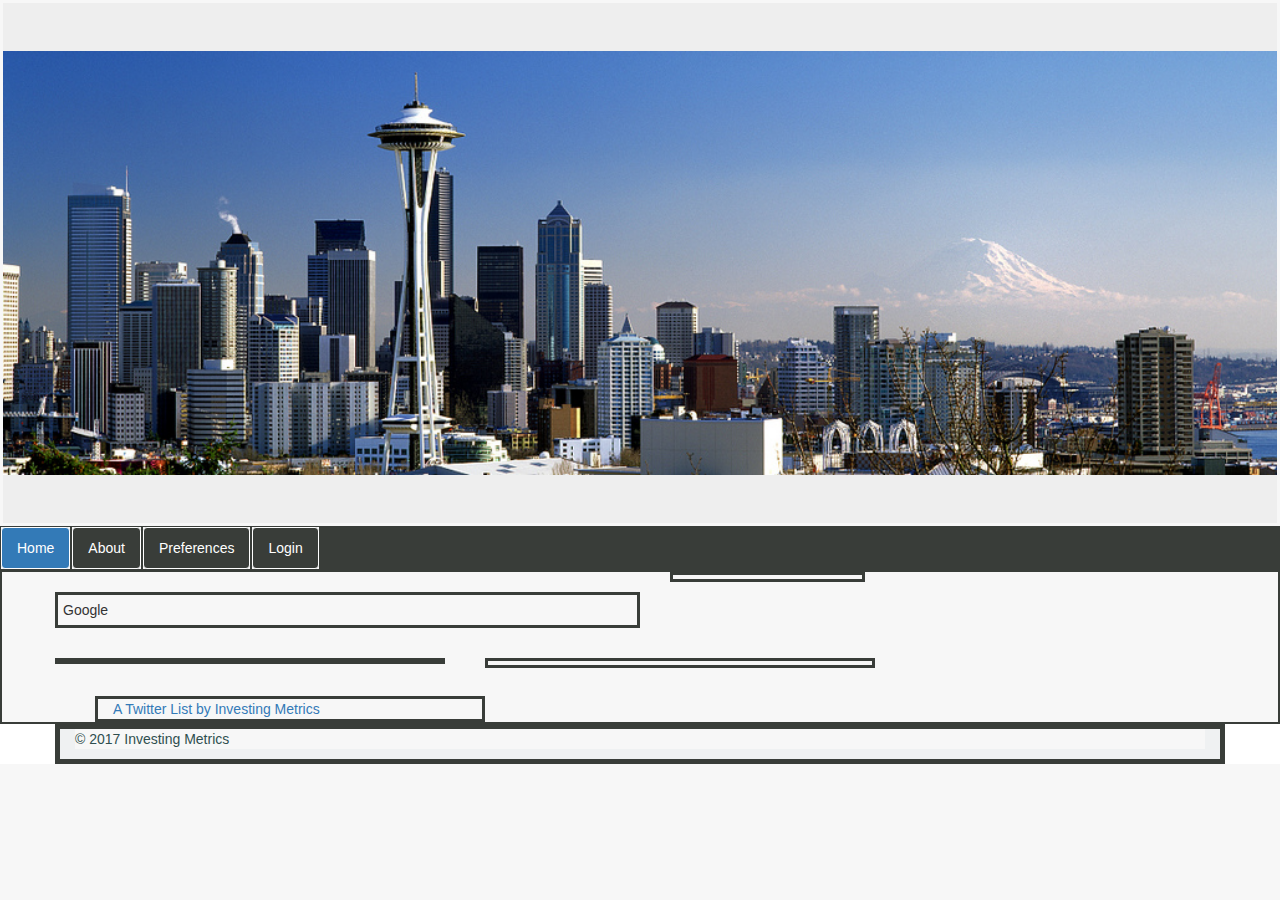
<file: index.html>
<!DOCTYPE html>
        <html>

        <head>
          <meta charset="utf-8">
          <meta http-equiv="X-UA-Compatible" content="IE=edge">
          <title>InvestingMetrics</title>
          <meta name="description" content="An investing website">
          <link rel="stylesheet" href="invest.css">
          <link rel="stylesheet" href="https://maxcdn.bootstrapcdn.com/bootstrap/3.3.6/css/bootstrap.min.css"/>
          <script
              src="https://code.jquery.com/jquery-3.2.1.min.js"
              integrity="sha256-hwg4gsxgFZhOsEEamdOYGBf13FyQuiTwlAQgxVSNgt4="
              crossorigin="anonymous">
          </script>
        </head>
        <body>
        <header>
          <div class = "jumbotron" id = "top">
              <img src = "investingMetrics.jpeg" width = 100% height = 10% alt = "InvestingMetrics"/>
          </div>
          <div class = "navcon">
                <ul class = "nav nav-pills">
                    <li role = "presentation" class = "active"><a href = "index.html">Home</a></li>
                    <li role = "presentation"><a href = "about.html">About</a></li>
                    <li role = "presentation"><a href = "preferences.html">Preferences</a></li>
                    <li role = "presentation"><a id = "loginout" href = "login.html">Login</a></li>
                </ul>
            </div>
        </header>
        <main id = "main">
            <div class = "container">
            <div class = "row">
          <div class = "col-md-6" id = "search">
            <script>
            (function() {
              var cx = '007378197279746476069:waq9p0lcgmw';
              var gcse = document.createElement('script');
              gcse.type = 'text/javascript';
              gcse.async = true;
              gcse.src = 'https://cse.google.com/cse.js?cx=' + cx;
              var s = document.getElementsByTagName('script')[0];
              s.parentNode.insertBefore(gcse, s);
            })();
            </script>
            <gcse:searchbox>Google</gcse:searchbox><!-- for search bar/button -->
                </div>
                <div class = "col-md-2" id = "facebook">
                <div id="fb-root"></div>
                <div class="fb-like" data-href="https://www.facebook.com/Investing-Metrics-282314585526093/?fref=hovercard" data-width="100" data-layout="standard" data-action="like" data-size="small" data-show-faces="true" data-share="true">
                </div>
                          <script>(function(d, s, id) {
            var js, fjs = d.getElementsByTagName(s)[0];
            if (d.getElementById(id)) return;
            js = d.createElement(s); js.id = id;
            js.src = "//connect.facebook.net/en_US/sdk.js#xfbml=1&version=v2.8&appId=1344396045626416";
            fjs.parentNode.insertBefore(js, fjs);
            }(document, 'script', 'facebook-jssdk'));
          </script>
          <script>
          window.fbAsyncInit = function() {
            FB.init({
            appId      : '1344396045626416',
            xfbml      : true,
            version    : 'v2.8'
            });
            FB.AppEvents.logPageView();
          };

          (function(d, s, id){
           var js, fjs = d.getElementsByTagName(s)[0];
           if (d.getElementById(id)) {return;}
           js = d.createElement(s); js.id = id;
           js.src = "//connect.facebook.net/en_US/sdk.js";
           fjs.parentNode.insertBefore(js, fjs);
           }(document, 'script', 'facebook-jssdk'));
              </script>
            </div>
          </div>
            </div>
            <div class = "container">
                <div class = "row"><p>   </p></div>
            <div class = "row">
          <div class = "col-md-4" id = "left">
            <gcse:searchresults></gcse:searchresults>
          </div>
          <div class = "col-md-4" id = "middle">
        <div id="results">
        </div>
          </div>
        <aside class = "col-md-4" id = "right">
          <div id = "twitter">
            <!-- for Twitter Feed -->
              <a class="twitter-timeline" data-width="300" data-height="600" data-theme="dark" href="https://twitter.com/JustCSThings/lists/investingmetrics">A Twitter List by Investing Metrics</a> <script async src="//platform.twitter.com/widgets.js" charset="utf-8"></script>
            <script>!function(d,s,id){var js,fjs=d.getElementsByTagName(s)[0],p=/^http:/.test(d.location)?'http':'https';if(!d.getElementById(id)){js=d.createElement(s);js.id=id;js.src=p+"://platform.twitter.com/widgets.js";fjs.parentNode.insertBefore(js,fjs);}}(document,"script","twitter-wjs");</script>
          </div>
        </aside>
            </div>
                </div>
        </main>
            <div class = "container">
                <div class = "row">
        <footer class = "col-md-12" id = "footer">
          <p> &copy; 2017 Investing Metrics</p>
        </footer>
            </div>
                </div>
                                 <script>
        function getYahooStock() {
          var symbol = $('input[id=gsc-i-id1]').val();
          var url = 'http://query.yahooapis.com/v1/public/yql?q=select%20Name,Ask,Bid,DaysLow,DaysHigh,YearLow,YearHigh,MarketCapitalization,AverageDailyVolume%20from%20yahoo.finance.quotes%20where%20symbol%3D%22' + symbol + '%22&format=json&env=store%3A%2F%2Fdatatables.org%2Falltableswithkeys&callback=';

          $.getJSON(url, function(data) {
            var items = [];
            $('#results').html('');
            $.each(data.query.results.quote, function(key, val) {
              items.push('<li>' + key + ': ' + val + '</li>');

            });
            $('<ul/>', { 'class': 'my-new-list', html: items.join('')}).appendTo('#results');
          });
        };

        function doThis(){
          searchTerm = document.getElementById('gsc-i-id1').value;
          getYahooStock();
        }
        window.setInterval(doThis,2500);
        </script>
        </body>
        </html>
</file>
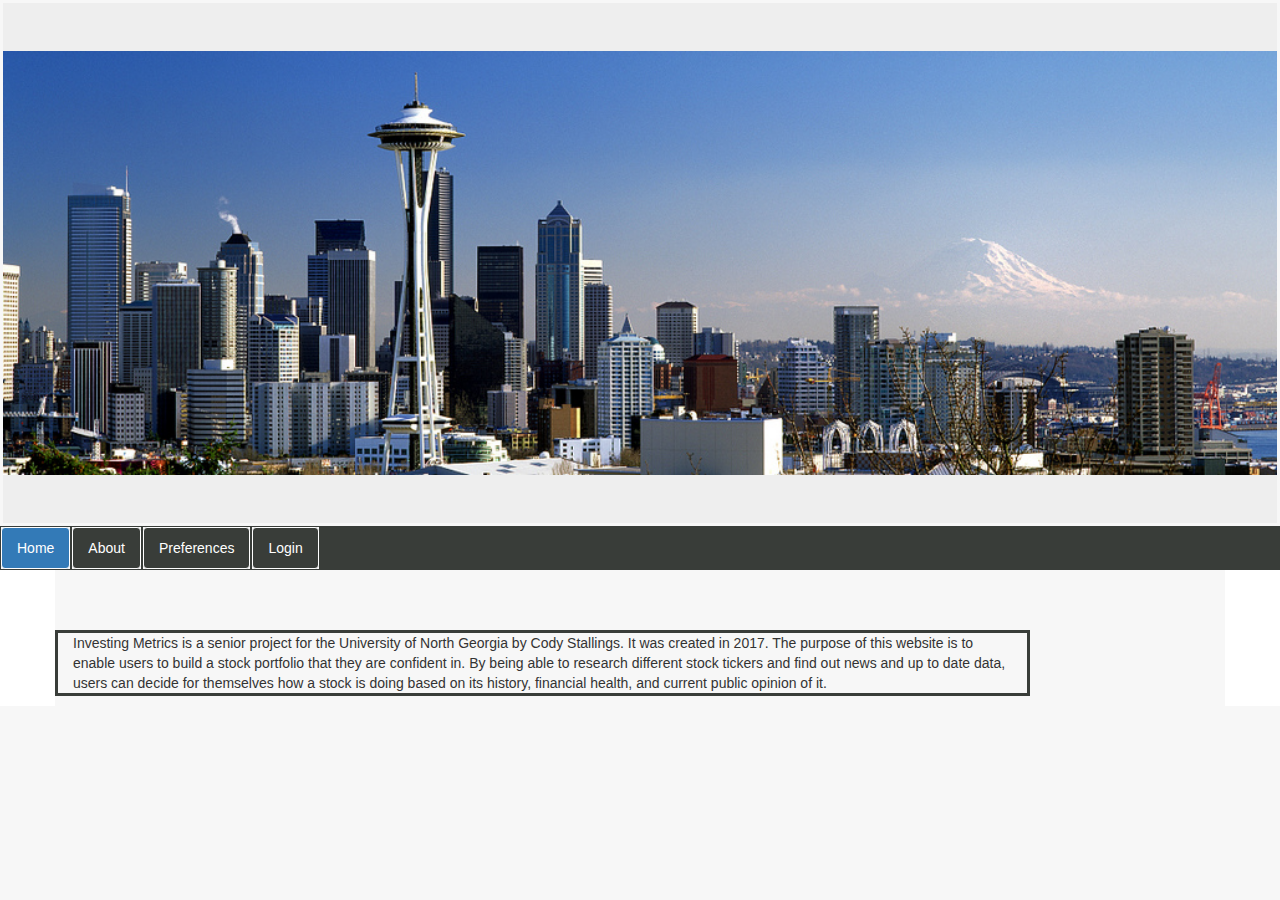
<file: about.html>
<!DOCTYPE html>
        <html>

        <head>
          <meta charset="utf-8">
          <meta http-equiv="X-UA-Compatible" content="IE=edge">
          <title>InvestingMetrics</title>
          <meta name="description" content="An investing website">
          <link rel="stylesheet" href="invest.css">
          <link rel="stylesheet" href="https://maxcdn.bootstrapcdn.com/bootstrap/3.3.6/css/bootstrap.min.css"/>
          <script
              src="https://code.jquery.com/jquery-3.2.1.min.js"
              integrity="sha256-hwg4gsxgFZhOsEEamdOYGBf13FyQuiTwlAQgxVSNgt4="
              crossorigin="anonymous">
          </script>
        </head>
        <body>
        <header>
          <div class = "jumbotron" id = "top">
              <img src = "investingMetrics.jpeg" width = 100% alt = "InvestingMetrics"/>
          </div>
          <div class = "navcon">
                <ul class = "nav nav-pills">
                    <li role = "presentation" class = "active"><a href = "index.html">Home</a></li>
                    <li role = "presentation"><a href = "about.html">About</a></li>
                    <li role = "presentation"><a href = "preferences.html">Preferences</a></li>
                    <li role = "presentation"><a id = "loginout" href = "login.html">Login</a></li>
                </ul>
          </div>
        </header>
            
            <main class = "container">
            <div class = "row">
                <p></p><p></p><p></p>
                <p class = "col-sm-10" id = "about"> Investing Metrics is a senior project for the University of North Georgia by Cody Stallings. It was created in 2017. The purpose of this website is to enable users to build a stock portfolio that they are confident in. By being able to research different stock tickers and find out news and up to date data, users can decide for themselves how a stock is doing based on its history, financial health, and current public opinion of it.</p></div></main>
        </body>
</html>
</file>
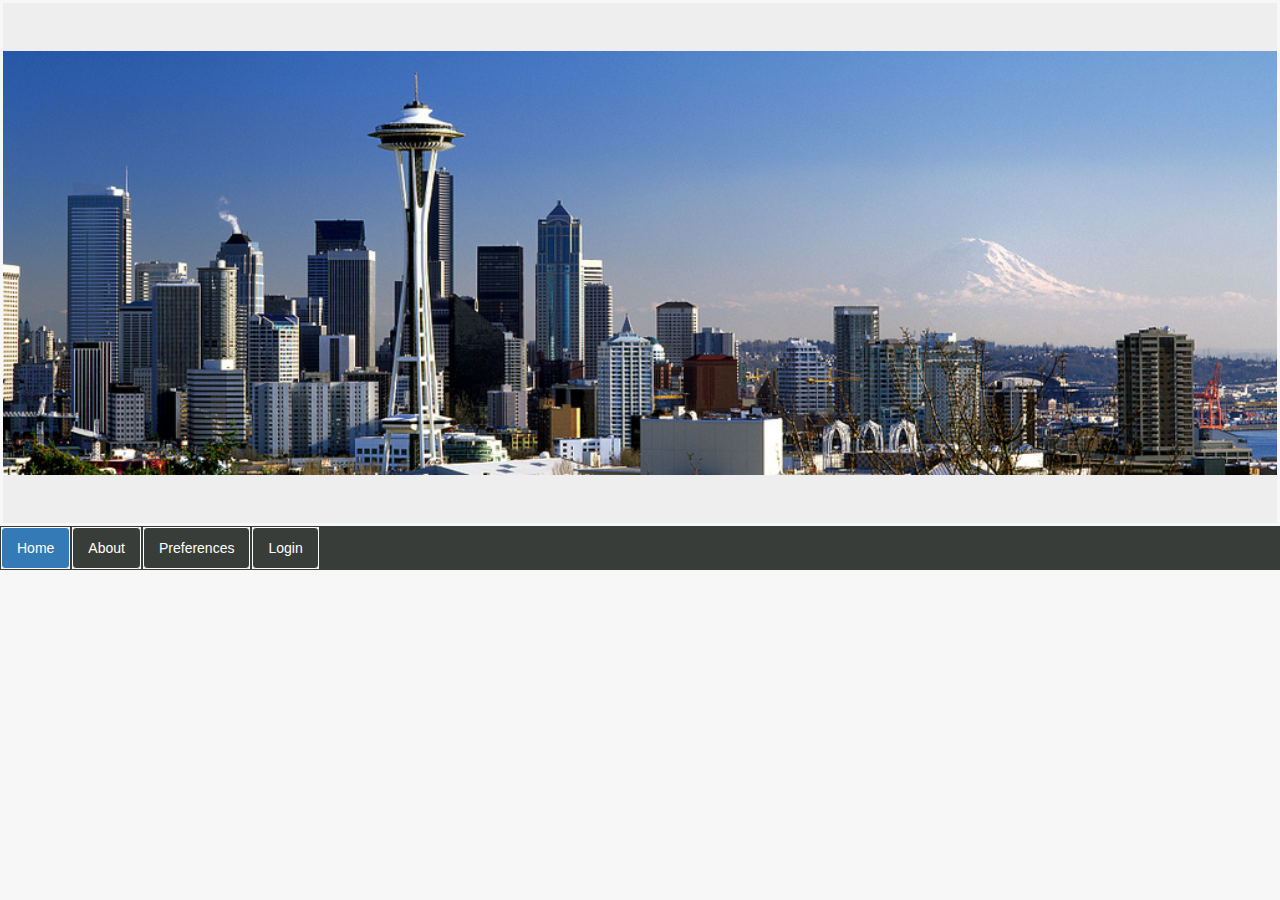
<file: login.html>
<!DOCTYPE html>
        <html>

        <head>
          <meta charset="utf-8">
          <meta http-equiv="X-UA-Compatible" content="IE=edge">
          <title>InvestingMetrics</title>
          <meta name="description" content="An investing website">
          <link rel="stylesheet" href="invest.css">
          <link rel="stylesheet" href="https://maxcdn.bootstrapcdn.com/bootstrap/3.3.6/css/bootstrap.min.css"/>
          <script
              src="https://code.jquery.com/jquery-3.2.1.min.js"
              integrity="sha256-hwg4gsxgFZhOsEEamdOYGBf13FyQuiTwlAQgxVSNgt4="
              crossorigin="anonymous">
          </script>
        </head>
        <body>
          <div id="fb-root"></div>
          <script>(function(d, s, id) {
            var js, fjs = d.getElementsByTagName(s)[0];
            if (d.getElementById(id)) return;
            js = d.createElement(s); js.id = id;
            js.src = "//connect.facebook.net/en_US/sdk.js#xfbml=1&version=v2.8&appId=1344396045626416";
            fjs.parentNode.insertBefore(js, fjs);
            }(document, 'script', 'facebook-jssdk'));
          </script>
          <script>
          window.fbAsyncInit = function() {
            FB.init({
            appId      : '1344396045626416',
            xfbml      : true,
            version    : 'v2.8'
            });
            FB.AppEvents.logPageView();
          };

          (function(d, s, id){
           var js, fjs = d.getElementsByTagName(s)[0];
           if (d.getElementById(id)) {return;}
           js = d.createElement(s); js.id = id;
           js.src = "//connect.facebook.net/en_US/sdk.js";
           fjs.parentNode.insertBefore(js, fjs);
           }(document, 'script', 'facebook-jssdk'));
        </script>
        <header>
          <div class = "jumbotron" id = "top">
              <img src = "investingMetrics.jpeg" width = 100% alt = "InvestingMetrics"/>
          </div>
          <div class = "navcon">
                <ul class = "nav nav-pills">
                    <li role = "presentation" class = "active"><a href = "index.html">Home</a></li>
                    <li role = "presentation"><a href = "about.html">About</a></li>
                    <li role = "presentation"><a href = "preferences.html">Preferences</a></li>
                    <li role = "presentation"><a id = "loginout" href = "login.html">Login</a></li>
                </ul>
          </div>
        </header>
    <script>
  window.fbAsyncInit = function() {
    FB.init({
      appId      : '1344396045626416',
      xfbml      : true,
      version    : 'v2.8'
    });
    FB.AppEvents.logPageView();
  };

  (function(d, s, id){
     var js, fjs = d.getElementsByTagName(s)[0];
     if (d.getElementById(id)) {return;}
     js = d.createElement(s); js.id = id;
     js.src = "//connect.facebook.net/en_US/sdk.js";
     fjs.parentNode.insertBefore(js, fjs);
   }(document, 'script', 'facebook-jssdk'));
</script>
<script>
  // This is called with the results from from FB.getLoginStatus().
  function statusChangeCallback(response) {
    console.log('statusChangeCallback');
    console.log(response);
    // The response object is returned with a status field that lets the
    // app know the current login status of the person.
    // Full docs on the response object can be found in the documentation
    // for FB.getLoginStatus().
    if (response.status === 'connected') {
      // Logged into your app and Facebook.
      testAPI();
    } else {
      // The person is not logged into your app or we are unable to tell.
      document.getElementById('status').innerHTML = 'Please log ' +
        'into this app.';
    }
  }

  // This function is called when someone finishes with the Login
  // Button.  See the onlogin handler attached to it in the sample
  // code below.
  function checkLoginState() {
    FB.getLoginStatus(function(response) {
      statusChangeCallback(response);
    });
  }

  window.fbAsyncInit = function() {
  FB.init({
    appId      : '{1344396045626416}',
    cookie     : true,  // enable cookies to allow the server to access 
                        // the session
    xfbml      : true,  // parse social plugins on this page
    version    : 'v2.8' // use graph api version 2.8
  });

  // Now that we've initialized the JavaScript SDK, we call 
  // FB.getLoginStatus().  This function gets the state of the
  // person visiting this page and can return one of three states to
  // the callback you provide.  They can be:
  //
  // 1. Logged into your app ('connected')
  // 2. Logged into Facebook, but not your app ('not_authorized')
  // 3. Not logged into Facebook and can't tell if they are logged into
  //    your app or not.
  //
  // These three cases are handled in the callback function.

  FB.getLoginStatus(function(response) {
    statusChangeCallback(response);
  });

  };

  // Load the SDK asynchronously
  (function(d, s, id) {
    var js, fjs = d.getElementsByTagName(s)[0];
    if (d.getElementById(id)) return;
    js = d.createElement(s); js.id = id;
    js.src = "//connect.facebook.net/en_US/sdk.js";
    fjs.parentNode.insertBefore(js, fjs);
  }(document, 'script', 'facebook-jssdk'));

  // Here we run a very simple test of the Graph API after login is
  // successful.  See statusChangeCallback() for when this call is made.
  function testAPI() {
    console.log('Welcome!  Fetching your information.... ');
    FB.api('/me', function(response) {
      console.log('Successful login for: ' + response.name);
      document.getElementById('status').innerHTML =
        'Thanks for logging in, ' + response.name + '!';
    });
  }
</script>

<!--
  Below we include the Login Button social plugin. This button uses
  the JavaScript SDK to present a graphical Login button that triggers
  the FB.login() function when clicked.
-->

<fb:login-button scope="public_profile,email" onlogin="checkLoginState();">
</fb:login-button>

<div id="status">
</div>

</body>
</html>
</file>
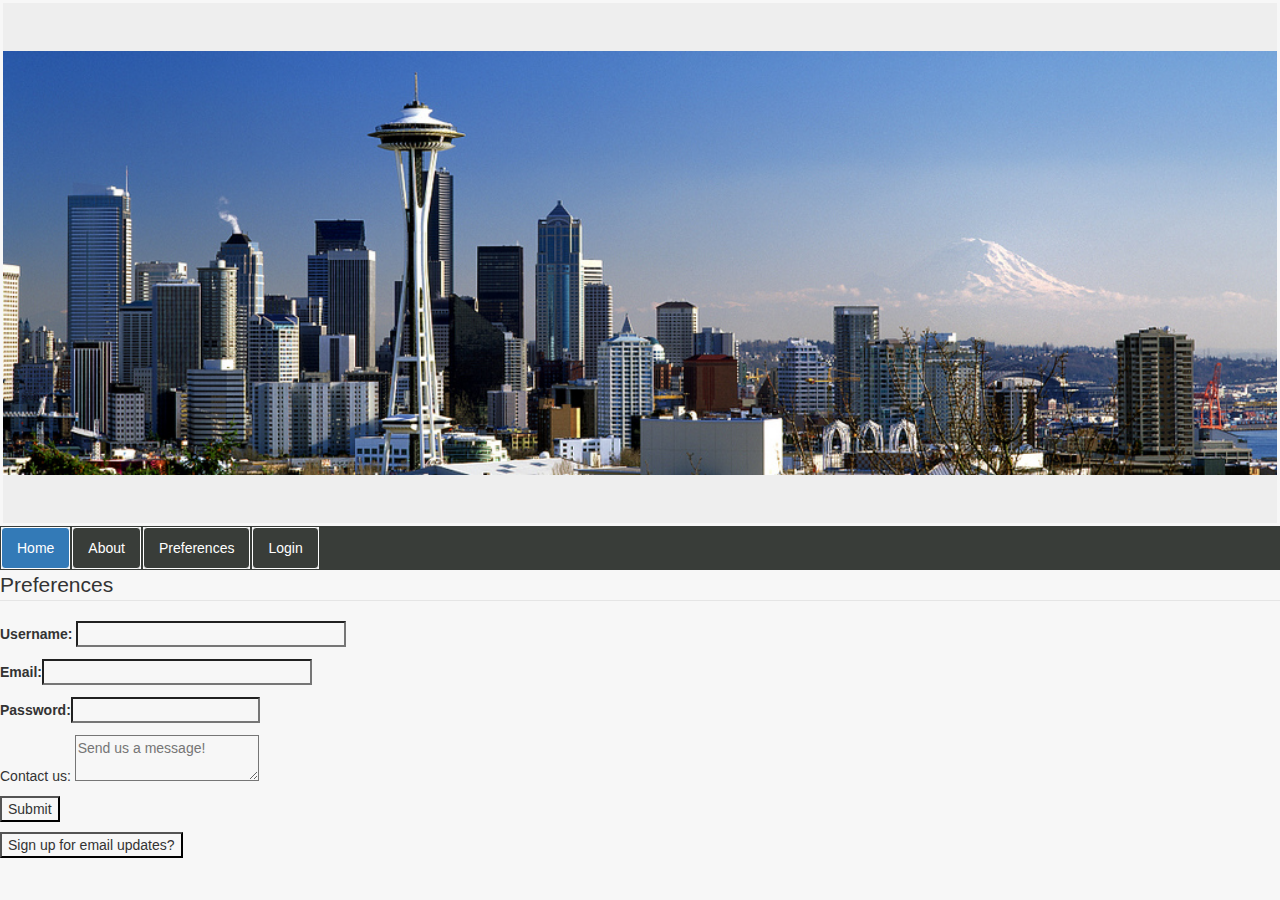
<file: preferences.html>
<!DOCTYPE html>
        <html>

        <head>
          <meta charset="utf-8">
          <meta http-equiv="X-UA-Compatible" content="IE=edge">
          <title>InvestingMetrics</title>
          <meta name="description" content="An investing website">
          <link rel="stylesheet" href="invest.css">
          <link rel="stylesheet" href="https://maxcdn.bootstrapcdn.com/bootstrap/3.3.6/css/bootstrap.min.css"/>
          <script
              src="https://code.jquery.com/jquery-3.2.1.min.js"
              integrity="sha256-hwg4gsxgFZhOsEEamdOYGBf13FyQuiTwlAQgxVSNgt4="
              crossorigin="anonymous">
          </script>
        </head>
        <body>
          <div id="fb-root"></div>
          <script>(function(d, s, id) {
            var js, fjs = d.getElementsByTagName(s)[0];
            if (d.getElementById(id)) return;
            js = d.createElement(s); js.id = id;
            js.src = "//connect.facebook.net/en_US/sdk.js#xfbml=1&version=v2.8&appId=1344396045626416";
            fjs.parentNode.insertBefore(js, fjs);
            }(document, 'script', 'facebook-jssdk'));
          </script>
          <script>
          window.fbAsyncInit = function() {
            FB.init({
            appId      : '1344396045626416',
            xfbml      : true,
            version    : 'v2.8'
            });
            FB.AppEvents.logPageView();
          };

          (function(d, s, id){
           var js, fjs = d.getElementsByTagName(s)[0];
           if (d.getElementById(id)) {return;}
           js = d.createElement(s); js.id = id;
           js.src = "//connect.facebook.net/en_US/sdk.js";
           fjs.parentNode.insertBefore(js, fjs);
           }(document, 'script', 'facebook-jssdk'));
        </script>
        <header>
          <div class = "jumbotron" id = "top">
              <img src = "investingMetrics.jpeg" width = 100% alt = "InvestingMetrics"/>
          </div>
          <div class = "navcon">
                <ul class = "nav nav-pills">
                    <li role = "presentation" class = "active"><a href = "index.html">Home</a></li>
                    <li role = "presentation"><a href = "about.html">About</a></li>
                    <li role = "presentation"><a href = "preferences.html">Preferences</a></li>
                    <li role = "presentation"><a id = "loginout" href = "login.html">Login</a></li>
                </ul>
          </div>
        </header>
    <form>   
    <fieldset>     
        <legend>Preferences</legend>     
        <p><label for="name">Username:</label> <input type="text" name = "Username" size="30"></p>    
        <p><label for= "email">Email: </label><input type="text" name = Email size="30"></p>     
        <p><label for="password">Password: </label><input type="password" name="password"></p>     
        <p>Contact us: 
            <textarea placeholder = "Send us a message!"></textarea></p>   
        <p><input type="submit"></p>  
        <p><input type="button" value= "Sign up for email updates?" name = "email"></p> 
    </fieldset> 
</form>
        </body>
</html>

<!-- script: document.getElementById('name').addEventListener('keypress', function(event) {   if (event.keyCode == 13) {     /* Run Form Validation JavaScript */   } }; -->
</file>
<file: invest.css>
*{
    background: #f7f7f7;
 }
.navcon{
    background: #393d39;
    padding: 1px;
    color: white;
}
.nav{
    background: #393d39;
    padding: 0px;
    margin-bottom: 2em;
    color: white;
}
.nav a{
    border: 1px solid #FFF;
    color: white;
    background: #393d39;
}
#top{
    margin: 3px;
    }
#main{
    border: 2px solid #393d39;
}
#loginout {
    float: right;
}
#left{
    border: 3px solid #393d39;
}
#right{ 
    margin-top: 2em;    
    margin-left: 4rem;
    border: 3px solid #393d39;
}
#middle{
    border: 3px solid #393d39;
    padding: 2px;
    margin-left: 4rem;
}
#tableTitle{
    border: 5px solid #393d39;
}
#footer{
    background: #eff1f2;
    color: darkslategray;
    width:100%;
    border: 5px solid #393d39;
}
#search{
    padding: 5px;
    border: 3px solid #393d39;
    margin-bottom: 2rem;
    margin-top: 2rem;
}
#facebook{
    border: 3px solid #393d39;
    padding: 2px;
    padding-right: 2px;
    margin-left: 3rem;
}
#results{
    margin-left: 2em;
}
#ad{
    border: 3px solid grey;
    padding: 5pt;
    margin: 4px;
}
div{
    
}
#about{
    border: 3px solid #393d39;
    margin-top: 5rem;
}
</file>
